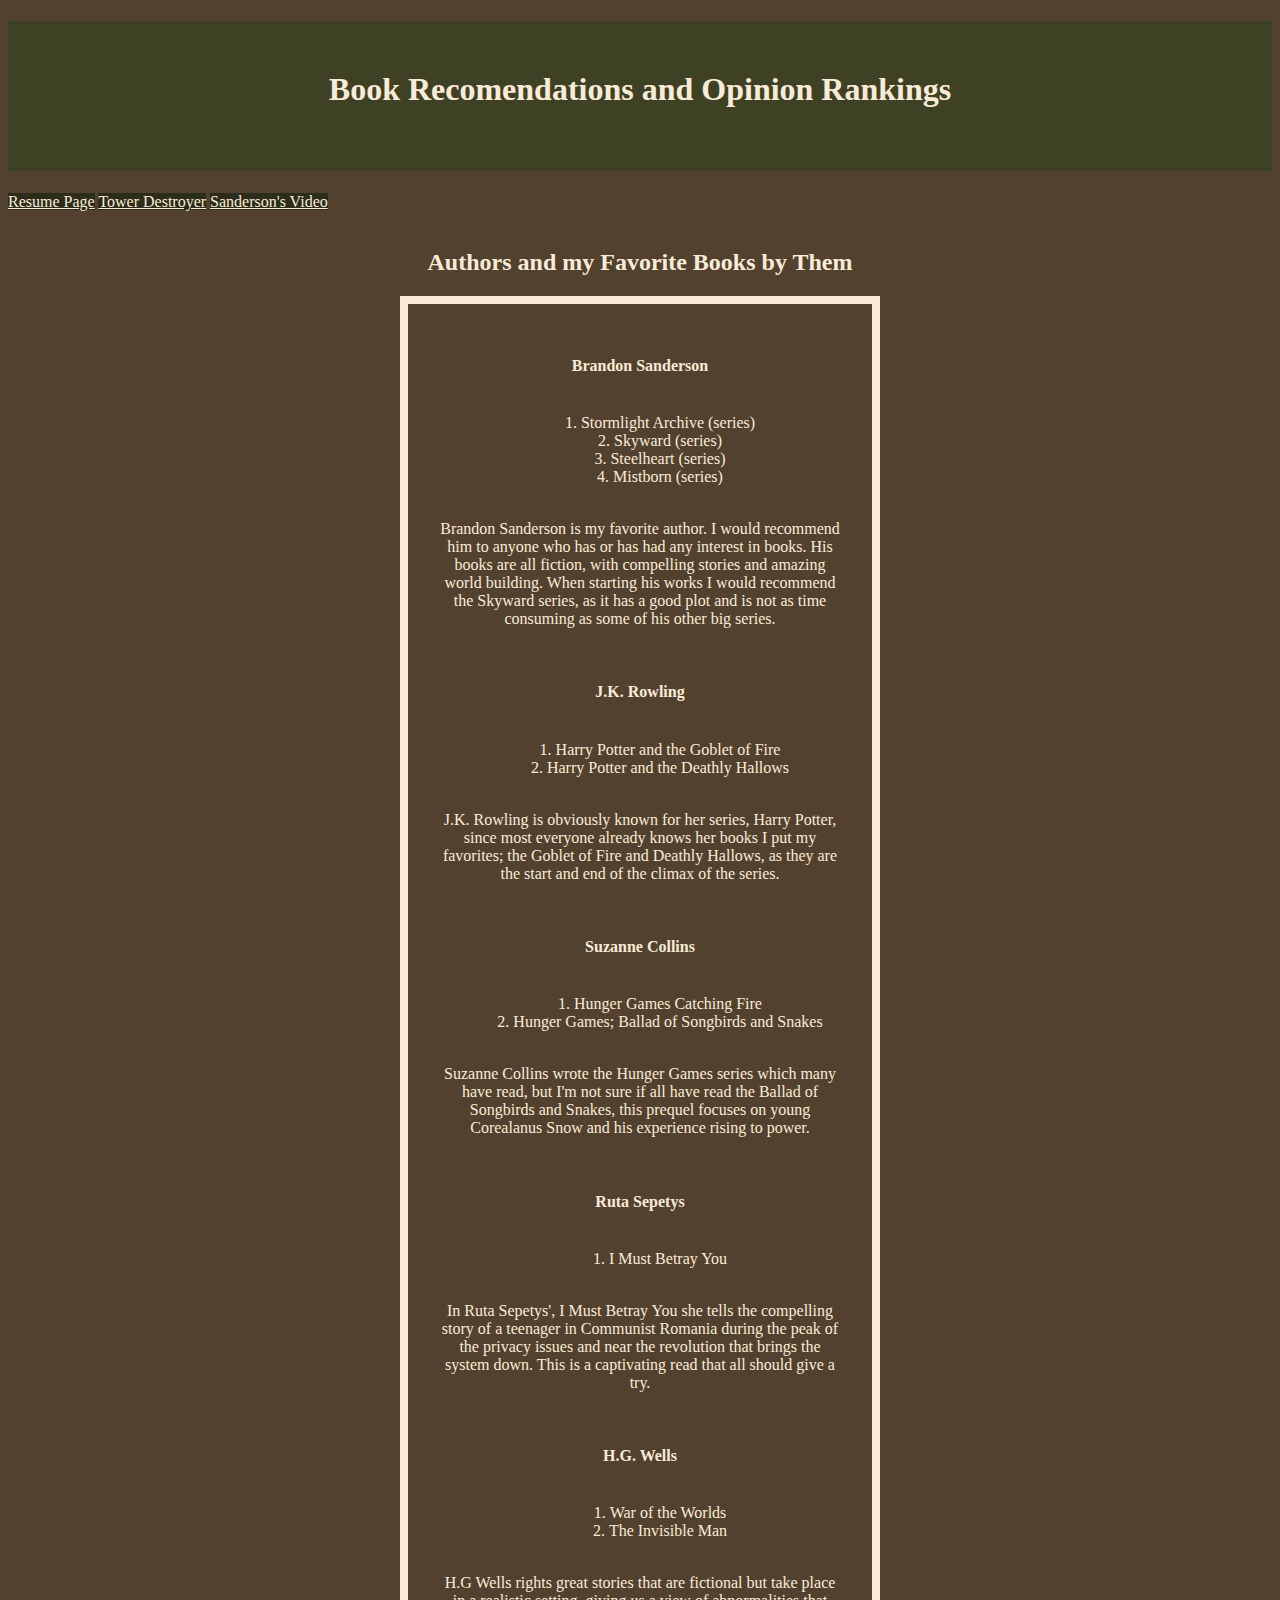
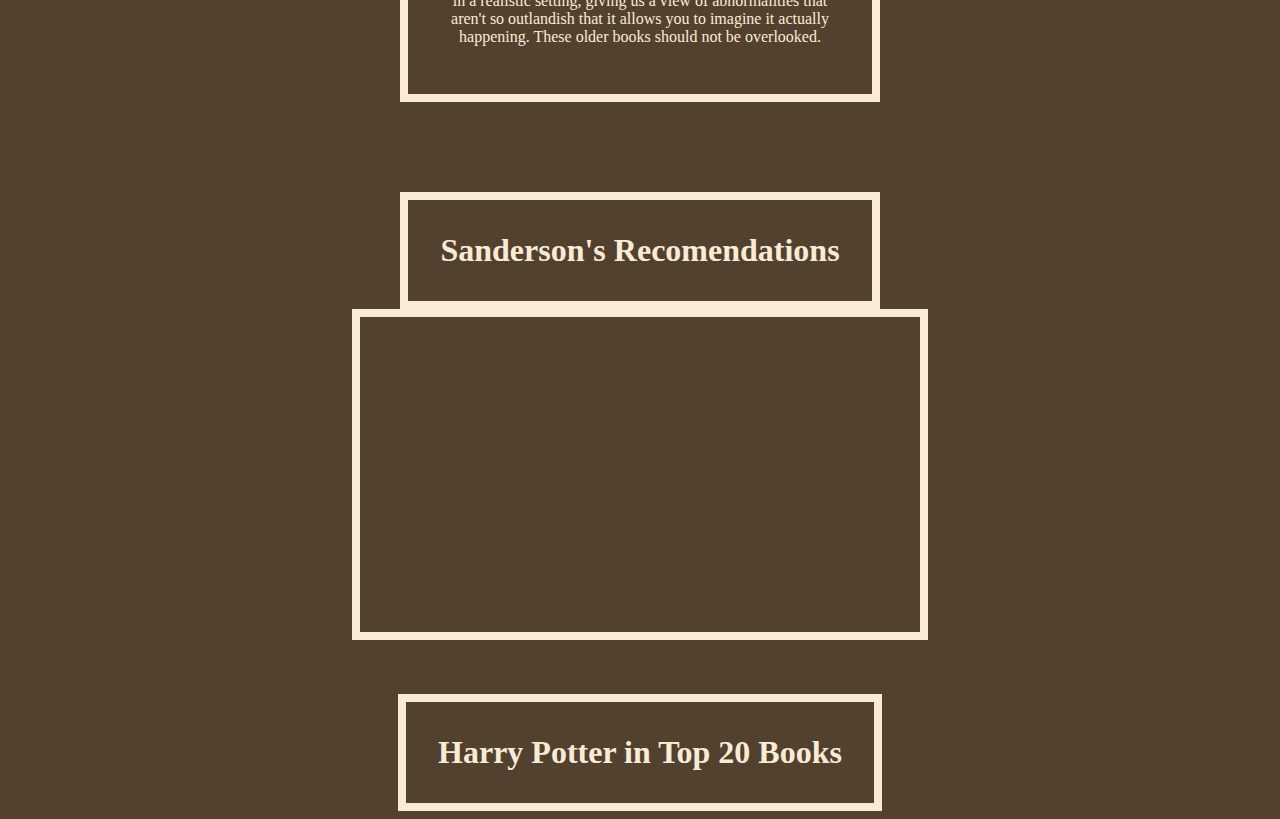
<file: Scratch.html>
<!DOCTYPE html>
<html lang="en">
<head>
    <meta charset="UTF-8">
    <meta name="viewport" content="width=device-width, initial-scale=1.0">
    <title>Book Club</title>
    <link rel="stylesheet" href="css/Scratch.css">
</head>
<body class="Body">

<H1 class="Header">Book Recomendations and Opinion Rankings</H1>

    <a href="index.html" class="Links">Resume Page</a>
    <a href="webapp.html" class="Links">Tower Destroyer</a>
    <a href="#Go" class="Links">Sanderson's Video</a>

<br><br>
<h2 class="Info">Authors and my Favorite Books by Them</h2>
<ul class="Books">
    <h4>Brandon Sanderson</h4>
    <br>
        <ol>
            <li>Stormlight Archive (series)</li>
            <li>Skyward (series)</li>
            <li>Steelheart (series)</li>
            <li>Mistborn (series)</li>
        </ol>
        <br>
        <p class="Review">
            Brandon Sanderson is my favorite author. I would recommend him to anyone who has or has had any interest in books. His books are all fiction, with compelling stories and amazing world building. When starting his works I would recommend the Skyward series, as it has a good plot and is not as time consuming as some of his other big series.
        </p>
        <br>
    <h4>J.K. Rowling</h4>
    <br>
        <ol>
            <li>Harry Potter and the Goblet of Fire</li>
            <li>Harry Potter and the Deathly Hallows</li>
        </ol>
        <br>
        <p class="Review">
            J.K. Rowling is obviously known for her series, Harry Potter, since most everyone already knows her books I put my favorites; the Goblet of Fire and Deathly Hallows, as they are the start and end of the climax of the series.
        </p>
        <br>
    <h4>Suzanne Collins</h4>
    <br>
        <ol>
            <li>Hunger Games Catching Fire</li>
            <li>Hunger Games; Ballad of Songbirds and Snakes</li>
        </ol>    
        <br>
        <p class="Review">
            Suzanne Collins wrote the Hunger Games series which many have read, but I'm not sure if all have read the Ballad of Songbirds and Snakes, this prequel focuses on young Corealanus Snow and his experience rising to power.
        </p>
<br>
    <h4>Ruta Sepetys</h4>
    <br>
        <ol>
            <li>I Must Betray You</li>
        </ol>
        <br>
        <p class="Review">
            In Ruta Sepetys', I Must Betray You she tells the compelling story of a teenager in Communist Romania during the peak of the privacy issues and near the revolution that brings the system down. This is a captivating read that all should give a try.
        </p>
        <br>
    <h4>H.G. Wells</h4>
    <br>
        <ol>
            <li>War of the Worlds</li>
            <li>The Invisible Man</li>
        </ol>
        <br>
        <p class="Review">
            H.G Wells rights great stories that are fictional but take place in a realistic setting, giving us a view of abnormalities that aren't so outlandish that it allows you to imagine it actually happening. These older books should not be overlooked.
        </p>
</ul>

<br><br><br><br><br>

<h1 id="Go", class="YouTube">Sanderson's Recomendations</h1>
<iframe class="YouTube2"
    width="560" 
    height="315" 
    src="https://www.youtube.com/embed/SVsFurvvkhs?start=3" 
    frameborder="0" 
    allow="accelerometer; autoplay; clipboard-write; encrypted-media; gyroscope; picture-in-picture" 
    allowfullscreen>
</iframe>

<br><br><br>


    <h1 class="YouTube">Harry Potter in Top 20 Books</h1>
    
    <!-- Tableau Embed Code -->
    <div class='tableauPlaceholder' id='viz1745451023971' style='position: relative'>
        <noscript>
            <a href='#'>
                <img alt='Top20' src='https:&#47;&#47;public.tableau.com&#47;static&#47;images&#47;Ha&#47;HarryPotterinTop20Books&#47;Top20&#47;1_rss.png' style='border: none' />
            </a>
        </noscript>
        <object class='tableauViz' style='display:none;'>
            <param name='host_url' value='https%3A%2F%2Fpublic.tableau.com%2F' />
            <param name='embed_code_version' value='3' />
            <param name='site_root' value='' />
            <param name='name' value='HarryPotterinTop20Books&#47;Top20' />
            <param name='tabs' value='no' />
            <param name='toolbar' value='yes' />
            <param name='static_image' value='https:&#47;&#47;public.tableau.com&#47;static&#47;images&#47;Ha&#47;HarryPotterinTop20Books&#47;Top20&#47;1.png' />
            <param name='animate_transition' value='yes' />
            <param name='display_static_image' value='yes' />
            <param name='display_spinner' value='yes' />
            <param name='display_overlay' value='yes' />
            <param name='display_count' value='yes' />
            <param name='language' value='en-US' />
        </object>
    </div>
    <script type='text/javascript'>
        var divElement = document.getElementById('viz1745451023971');
        var vizElement = divElement.getElementsByTagName('object')[0];
        if (divElement.offsetWidth > 800) { 
            vizElement.style.minWidth = '420px';
            vizElement.style.maxWidth = '950px';
            vizElement.style.width = '100%';
            vizElement.style.minHeight = '587px';
            vizElement.style.maxHeight = '887px';
            vizElement.style.height = (divElement.offsetWidth * 0.75) + 'px';
        } else if (divElement.offsetWidth > 500) { 
            vizElement.style.minWidth = '420px';
            vizElement.style.maxWidth = '950px';
            vizElement.style.width = '100%';
            vizElement.style.minHeight = '587px';
            vizElement.style.maxHeight = '887px';
            vizElement.style.height = (divElement.offsetWidth * 0.75) + 'px';
        } else { 
            vizElement.style.width = '100%';
            vizElement.style.height = '877px';
        }
        var scriptElement = document.createElement('script');
        scriptElement.src = 'https://public.tableau.com/javascripts/api/viz_v1.js';
        vizElement.parentNode.insertBefore(scriptElement, vizElement);
    </script>



</body>
</html>
</file>
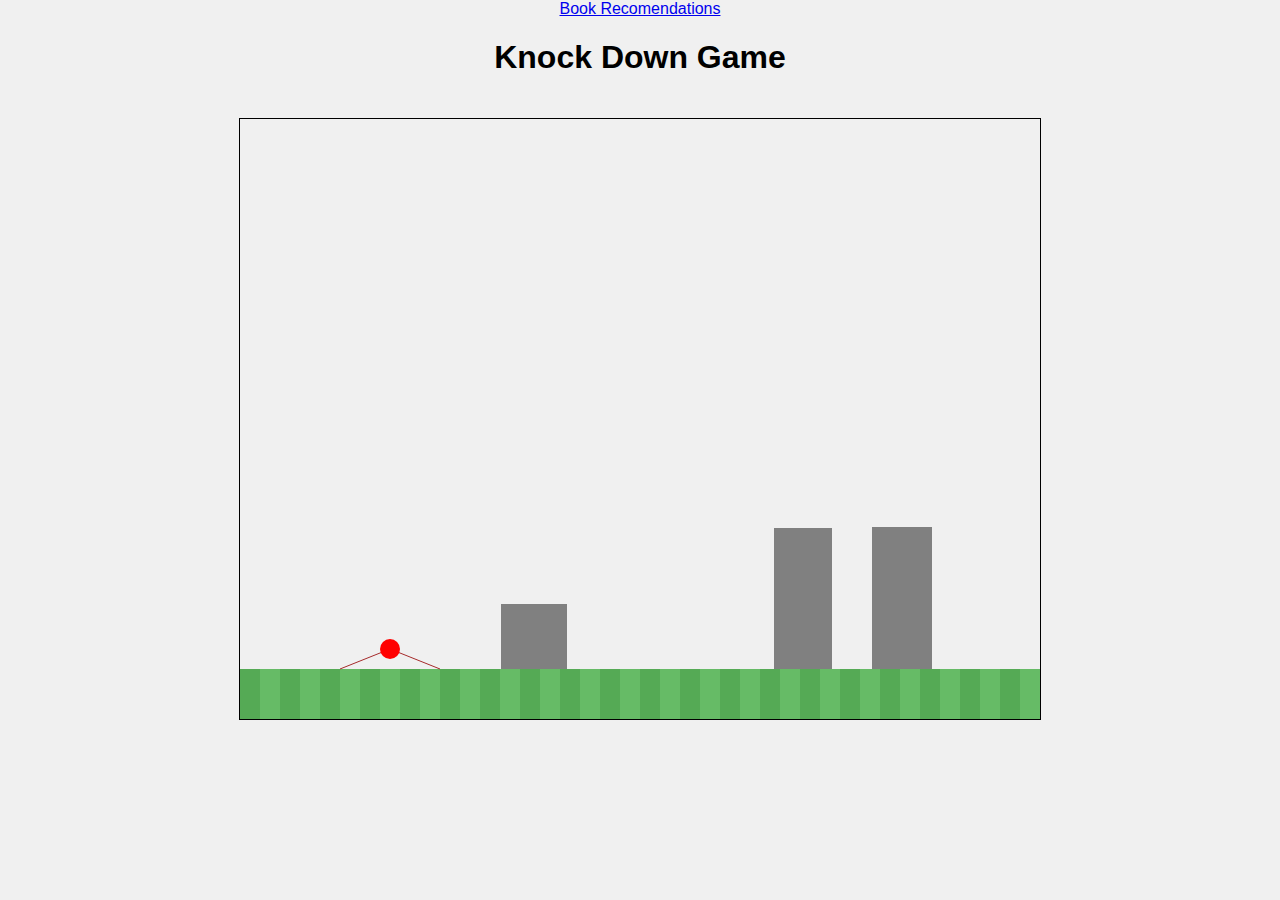
<file: webapp.html>
<!DOCTYPE html>
<html lang="en">
<head>
    <meta charset="UTF-8">
    <meta name="viewport" content="width=device-width, initial-scale=1.0">
    <title>Knock Down Game</title>
    <style>
        body {
            font-family: Arial, sans-serif;
            text-align: center;
            margin: 0;
            padding: 0;
            background-color: #f0f0f0;
        }
        canvas {
            border: 1px solid #000;
            margin-top: 20px;
        }
        #congrats {
            display: none;
            position: fixed;
            top: 50%;
            left: 50%;
            transform: translate(-50%, -50%);
            background: #fff;
            padding: 20px;
            border: 2px solid #000;
            box-shadow: 0 4px 8px rgba(0, 0, 0, 0.2);
        }
        #playAgain {
            padding: 10px 20px;
            background-color: #007bff;
            color: white;
            border: none;
            cursor: pointer;
            font-size: 16px;
        }
    </style>
</head>
<body>

    <a href="Scratch.html">Book Recomendations</a>
    <h1>Knock Down Game</h1>
    <canvas id="gameCanvas" width="800" height="600"></canvas>

    <div id="congrats">
        <h2>Congratulations!</h2>
        <p>You won in <span id="throwsCount">0</span> throws!</p>
        <button id="playAgain">Play Again</button>
    </div>

    <script>
        const canvas = document.getElementById('gameCanvas');
        const ctx = canvas.getContext('2d');
        const congratsDiv = document.getElementById('congrats');
        const throwsCountElement = document.getElementById('throwsCount');
        const playAgainButton = document.getElementById('playAgain');

        const groundHeight = 50;

        let buildings = [];
        const slingshot = { x: 150, y: canvas.height - groundHeight - 20, radius: 5 };
        let ball = { x: slingshot.x, y: slingshot.y, radius: 10, dx: 0, dy: 0, isThrown: false, isDragging: false };
        let throws = 0;

        function createRandomBuildings() {
            buildings = [];
            const buildingCount = Math.floor(Math.random() * 5) + 3; // Random number between 3 and 7
            for (let i = 0; i < buildingCount; i++) {
                const width = Math.floor(Math.random() * 50) + 50;
                const height = Math.floor(Math.random() * 100) + 50;
                const x = Math.floor(Math.random() * (canvas.width - width - 200)) + 200;
                const y = canvas.height - groundHeight - height;
                buildings.push({ x, y, width, height, dx: 0, dy: 0, angle: 0, knockedDown: false });
            }
        }

        function drawGround() {
            for (let i = 0; i < canvas.width; i += 20) {
                ctx.fillStyle = i % 40 === 0 ? '#55AA55' : '#66BB66';
                ctx.fillRect(i, canvas.height - groundHeight, 20, groundHeight);
            }
        }

        function drawSlingshot() {
            ctx.beginPath();
            ctx.moveTo(slingshot.x - 50, slingshot.y + 20);
            ctx.lineTo(ball.x, ball.y);
            ctx.lineTo(slingshot.x + 50, slingshot.y + 20);
            ctx.strokeStyle = 'brown';
            ctx.stroke();
            ctx.closePath();

            ctx.beginPath();
            ctx.arc(slingshot.x, slingshot.y, slingshot.radius, 0, Math.PI * 2);
            ctx.fillStyle = 'black';
            ctx.fill();
            ctx.closePath();
        }

        function drawBuildings() {
            buildings.forEach(building => {
                ctx.save();
                ctx.translate(building.x + building.width / 2, building.y + building.height / 2);
                ctx.rotate(building.angle);
                ctx.fillStyle = 'gray';
                ctx.fillRect(-building.width / 2, -building.height / 2, building.width, building.height);
                ctx.restore();
            });
        }

        function drawBall() {
            ctx.beginPath();
            ctx.arc(ball.x, ball.y, ball.radius, 0, Math.PI * 2);
            ctx.fillStyle = 'red';
            ctx.fill();
            ctx.closePath();
        }

        function draw() {
            ctx.clearRect(0, 0, canvas.width, canvas.height);
            drawGround();
            drawSlingshot();
            drawBuildings();
            drawBall();
        }

        function isCollision(entityA, entityB) {
            if (entityA.radius) { // Circular hitbox for the ball
                const distX = entityA.x - (entityB.x + entityB.width / 2);
                const distY = entityA.y - (entityB.y + entityB.height / 2);
                const distance = Math.sqrt(distX ** 2 + distY ** 2);
                return distance < entityA.radius + Math.max(entityB.width, entityB.height) / 2;
            } else { // Rectangular hitbox for buildings
                return (
                    entityA.x < entityB.x + entityB.width &&
                    entityA.x + entityA.width > entityB.x &&
                    entityA.y < entityB.y + entityB.height &&
                    entityA.y + entityA.height > entityB.y
                );
            }
        }

        function updatePhysics() {
            if (ball.isThrown) {
                ball.x += ball.dx;
                ball.y += ball.dy;
                ball.dy += 0.1; // gravity effect

                buildings.forEach(building => {
                    if (!building.knockedDown && isCollision(ball, building)) {
                        building.knockedDown = true;
                        building.angle = Math.random() * 0.5; // Random angle for falling effect
                        building.dx = ball.dx * 0.5; // Transfer ball's momentum
                        building.dy += 0.5;
                    }

                    if (building.knockedDown) {
                        building.x += building.dx;
                        building.y += building.dy;
                        building.dy += 0.1; // Gravity for knocked-down buildings

                        // Check collision with other buildings for domino effect
                        buildings.forEach(otherBuilding => {
                            if (otherBuilding !== building && !otherBuilding.knockedDown && isCollision(building, otherBuilding)) {
                                otherBuilding.knockedDown = true;
                                otherBuilding.angle = Math.random() * 0.5; // Random angle for falling effect
                                otherBuilding.dx = building.dx * 0.5;
                                otherBuilding.dy += 0.5;
                            }
                        });
                    }
                });

                if (ball.x > canvas.width || ball.y > canvas.height || ball.x < 0 || ball.y < 0) {
                    ball.isThrown = false;
                    ball.x = slingshot.x;
                    ball.y = slingshot.y;
                }
            }

            if (buildings.every(building => building.knockedDown && building.y > canvas.height)) {
                congratsDiv.style.display = 'block';
                throwsCountElement.innerText = throws;
            }
        }

        canvas.addEventListener('mousedown', (e) => {
            const dist = Math.sqrt((e.offsetX - ball.x) ** 2 + (e.offsetY - ball.y) ** 2);
            if (dist < ball.radius) {
                ball.isDragging = true;
            }
        });

        canvas.addEventListener('mousemove', (e) => {
            if (ball.isDragging) {
                ball.x = e.offsetX;
                ball.y = e.offsetY;
            }
        });

        canvas.addEventListener('mouseup', (e) => {
            if (ball.isDragging) {
                ball.isDragging = false;
                const angle = Math.atan2(slingshot.y - ball.y, slingshot.x - ball.x);
                const force = Math.min(10, Math.sqrt((slingshot.x - ball.x) ** 2 + (slingshot.y - ball.y) ** 2) / 10);
                ball.dx = Math.cos(angle) * force;
                ball.dy = Math.sin(angle) * force;
                ball.isThrown = true;
                throws++;
            }
        });

        playAgainButton.addEventListener('click', () => {
            createRandomBuildings();
            throws = 0;
            ball.x = slingshot.x;
            ball.y = slingshot.y;
            congratsDiv.style.display = 'none';
        });

        function gameLoop() {
            draw();
            updatePhysics();
            requestAnimationFrame(gameLoop);
        }

        createRandomBuildings();
        gameLoop();
    </script>
</body>
</html>
</file>
<file: css/Scratch.css>
.Header{
    text-align: center;
    background-color: #3f4125;
    height: 50px;
    padding-top: 50px;
    padding-bottom: 50px;
}

.Links{
    background-color: #2b2c19;
    color: antiquewhite;
    text-align: right;
}

.Body{
    font-family: Georgia, 'Times New Roman', Times, serif;
    background-color: rgb(82,65,46);
    color: antiquewhite;
}

.Info{
    text-align: center;
}

.Books{
    padding-left: 0;
    list-style-position: inside;
    margin: 0 auto;
    display: table;
    text-align: center;
    border: 8px solid antiquewhite;
    padding: 32px;
}

.Review{
    width: 400px;
}

.YouTube{
    padding-left: 0;
    list-style-position: inside;
    margin: 0 auto;
    display: table;
    text-align: center;
    border: 8px solid antiquewhite;
    padding: 32px;
}

.YouTube2{
    padding-left: 0;
    list-style-position: inside;
    margin: 0 auto;
    display: table;
    text-align: center;
    border: 8px solid antiquewhite;
}
</file>
